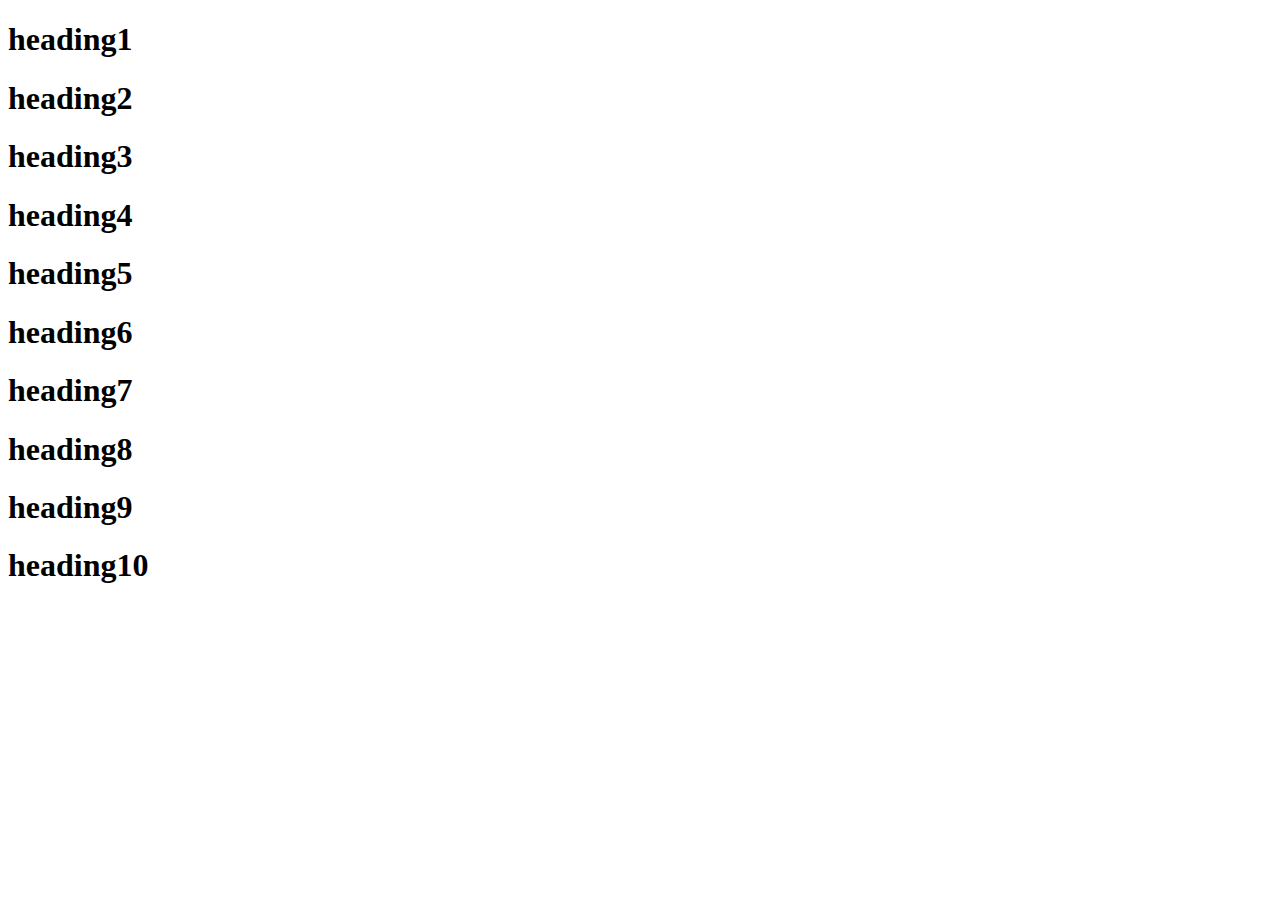
<file: asynchronus js/index.html>
<!DOCTYPE html>
<html lang="en">
<head>
    <meta charset="UTF-8">
    <meta name="viewport" content="width=device-width, initial-scale=1.0">
    <title>Asynchronus Javascript</title>
</head>
<body>
    <h1 class="heading1">heading1</h1>
    <h1 class="heading2">heading2</h1>
    <h1 class="heading3">heading3</h1>
    <h1 class="heading4">heading4</h1>
    <h1 class="heading5">heading5</h1>
    <h1 class="heading6">heading6</h1>
    <h1 class="heading7">heading7</h1>
    <h1 class="heading8">heading8</h1>
    <h1 class="heading9">heading9</h1>
    <h1 class="heading10">heading10</h1>
    <!-- <script src="1.js"></script> -->
    <!-- <script src="2.js"></script> -->
    <!-- <script src="3.js"></script> -->
     <script src="4.js"></script>
</body>
</html>
</file>
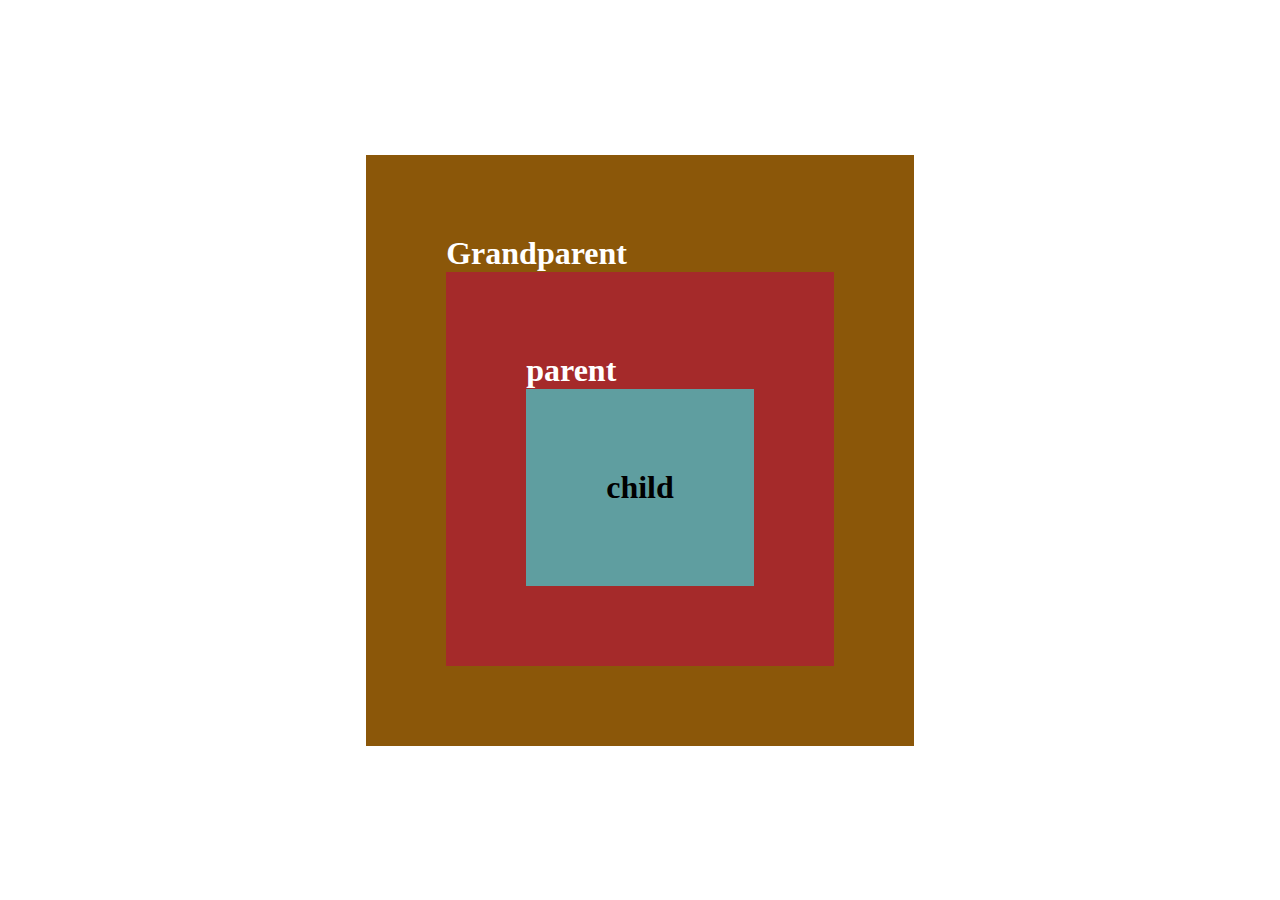
<file: DOM events/index.html>
<!DOCTYPE html>
<html lang="en">
<head>
    <meta charset="UTF-8">
    <meta name="viewport" content="width=device-width, initial-scale=1.0">
    <title>DOM events</title>
    <link rel="stylesheet" href="style.css">
</head>
<body>
    <div class="center">
        <div class="grandparent box">Grandparent
            <div class="parent box">parent
                <div class="child box">child</div>
            </div>
        </div>
    </div>
    <!-- <script src="1.js"></script> -->
     <script src="capturing-bubling.js"></script>
</body>
</html>
</file>
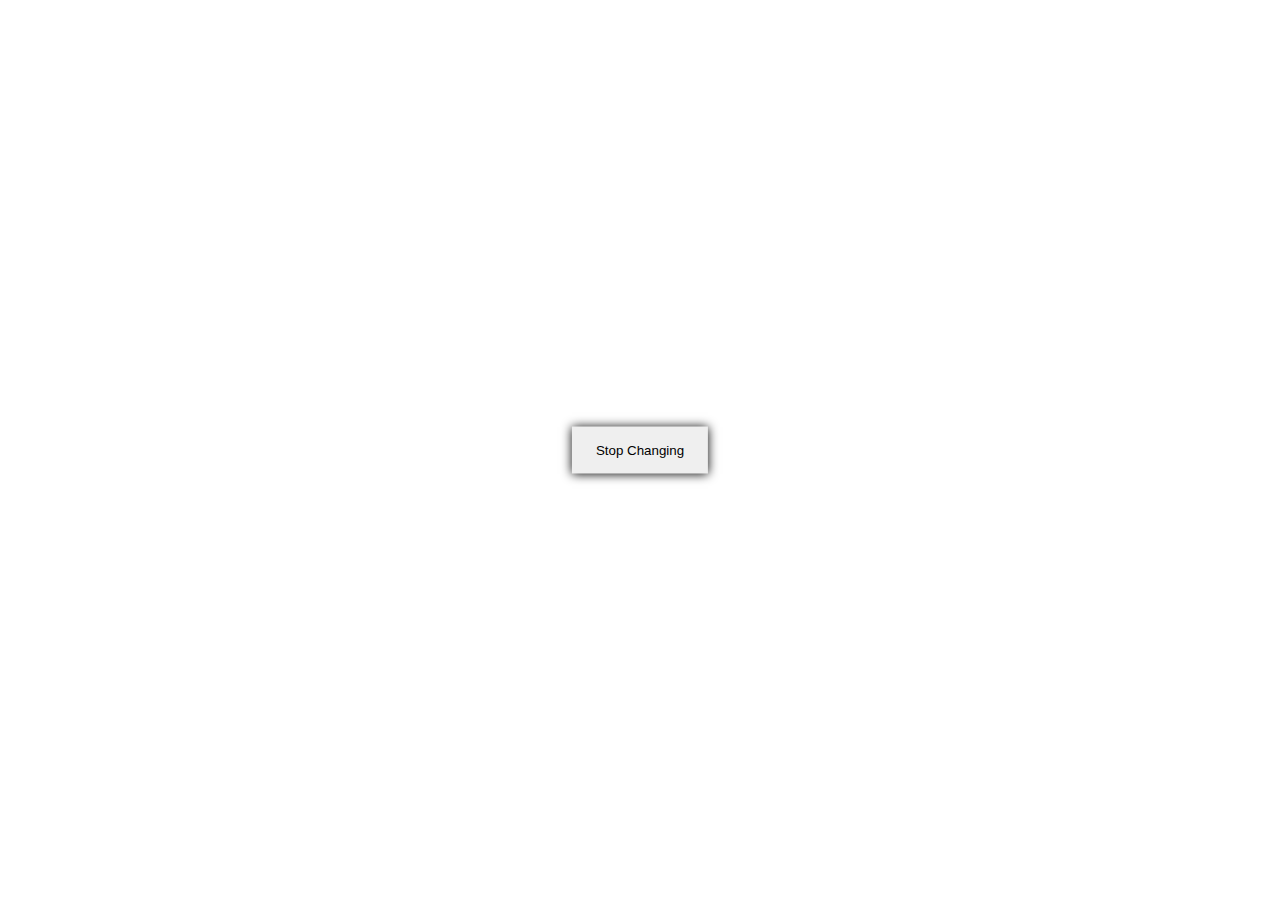
<file: asynchronus js/color changer/index.html>
<!DOCTYPE html>
<html lang="en">
<head>
    <meta charset="UTF-8">
    <meta name="viewport" content="width=device-width, initial-scale=1.0">
    <title>Color Changer</title>
    <link rel="stylesheet" href="style.css">
</head>
<body>
    <button class="btn">Stop Changing</button>
    <script src="index.js"></script>
</body>
</html>
</file>
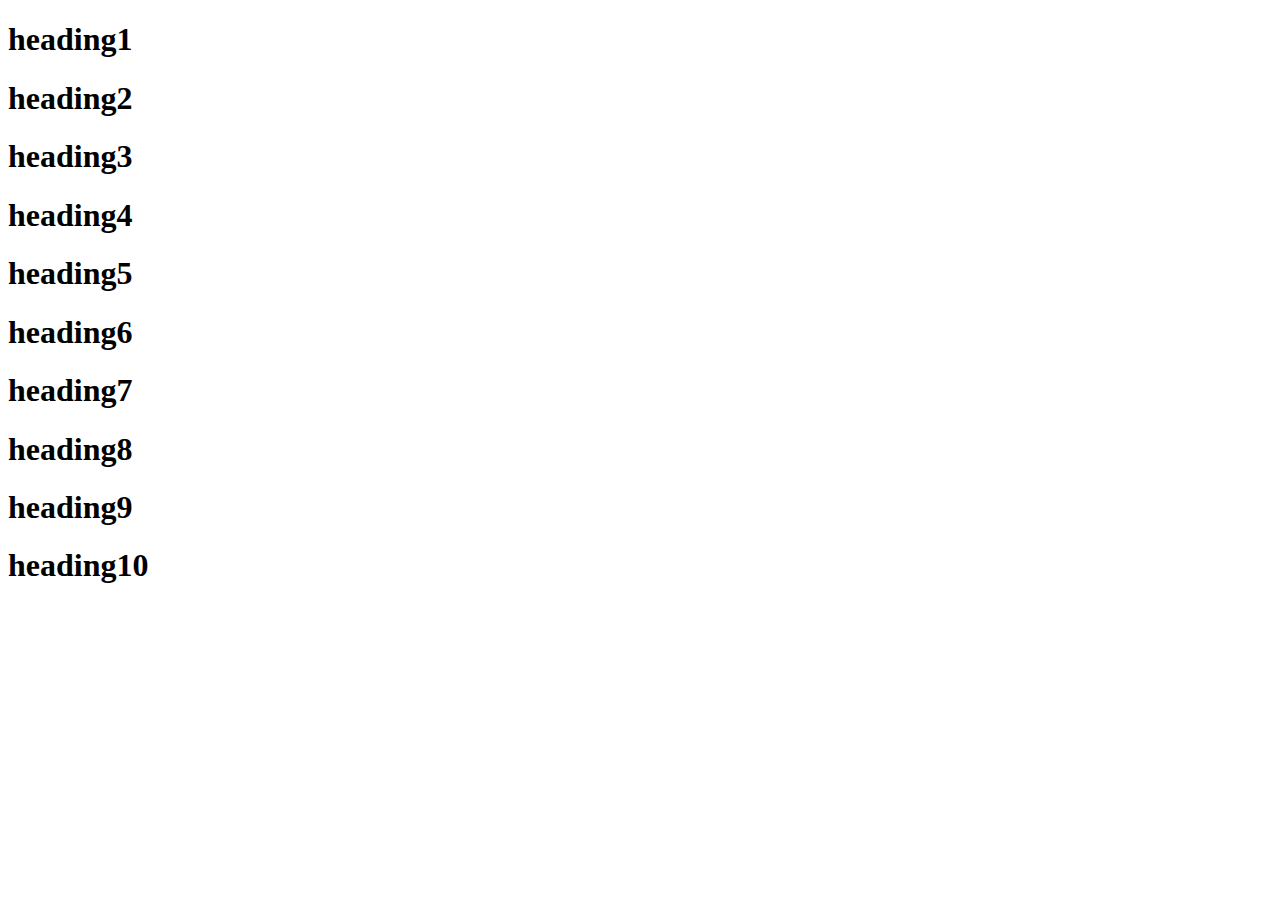
<file: asynchronus js/Promise/index.html>
<!DOCTYPE html>
<html lang="en">
<head>
    <meta charset="UTF-8">
    <meta name="viewport" content="width=device-width, initial-scale=1.0">
    <title>Promise in Javascript</title>
</head>
<body>
    
    <h1 class="heading1">heading1</h1>
    <h1 class="heading2">heading2</h1>
    <h1 class="heading3">heading3</h1>
    <h1 class="heading4">heading4</h1>
    <h1 class="heading5">heading5</h1>
    <h1 class="heading6">heading6</h1>
    <h1 class="heading7">heading7</h1>
    <h1 class="heading8">heading8</h1>
    <h1 class="heading9">heading9</h1>
    <h1 class="heading10">heading10</h1>

    <!-- <script src="1.js"></script> -->
    <!-- <script src="2.js"></script> -->
    <!-- <script src="3.js"></script> -->
    <!-- <script src="4.js"></script> -->
    <!-- <script src="5.js"></script> -->
    <!-- <script src="7.js"></script> -->
    <!-- <script src="8.js"></script> -->
    <!-- <script src="9.js"></script> -->
    <script src="10.js"></script>
</body>
</html>
</file>
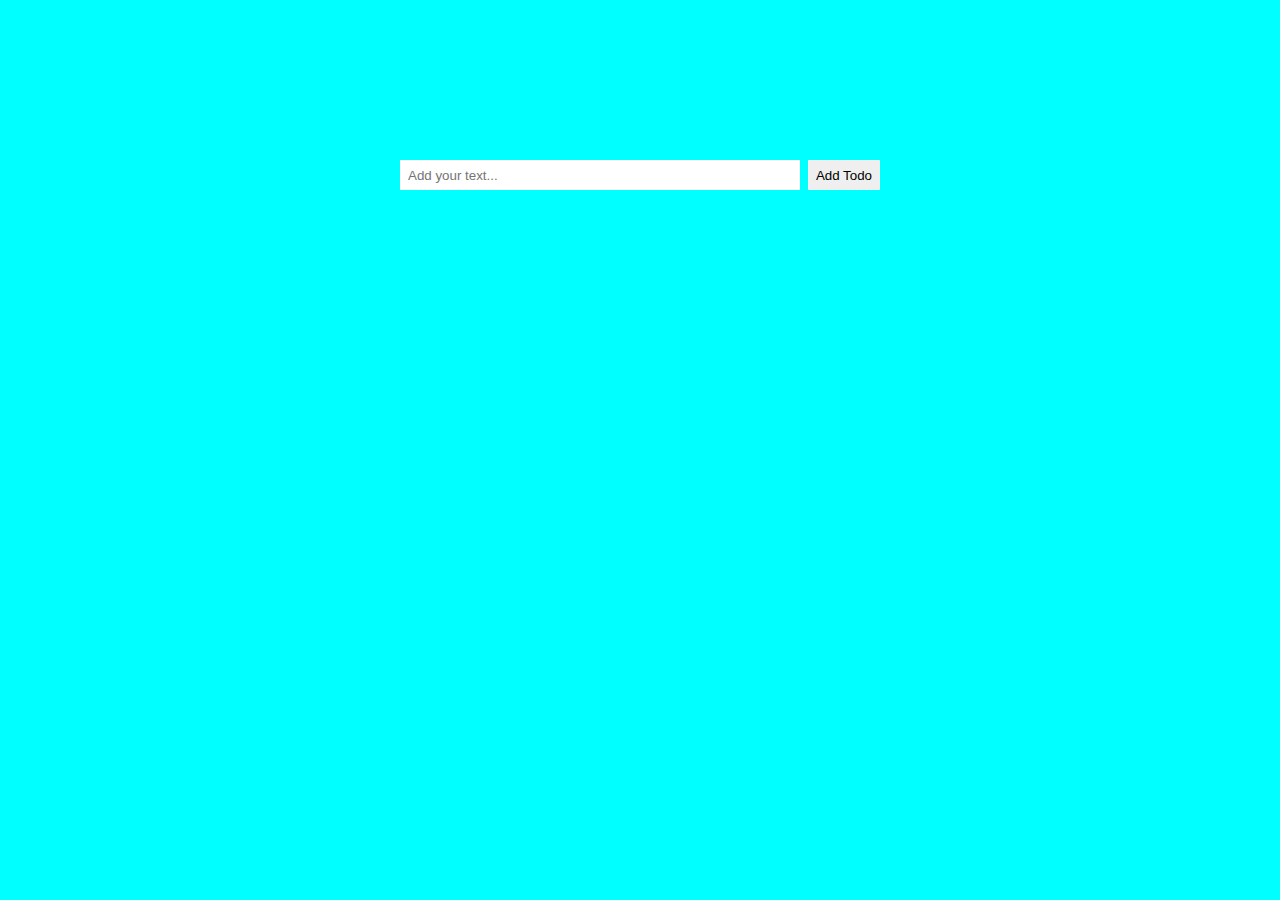
<file: DOM events/todo list/index.html>
<!DOCTYPE html>
<html lang="en">
<head>
    <meta charset="UTF-8">
    <meta name="viewport" content="width=device-width, initial-scale=1.0">
    <title>Todo list</title>
    <link rel="stylesheet" href="style.css">
</head>
<body>
    <main class="main">
        <form class="form">
            <input type="text" name="" id="" class="input" placeholder="Add your text...">
            <input type="submit" value="Add Todo" class="btn1">
        </form>
        <ul class="todo-box">
            <!-- <li class="todo-content">
                <span>Todo</span>
                <div class="btn2">
                    <button class="btn done">Done</button>
                    <button class="btn remove">Delete</button>
                </div>
            </li> -->
        </ul>
    </main>

    <script src="todo.js"></script>
</body>
</html>
</file>
<file: DOM events/style.css>
*{
    margin: 0;
    padding: 0;
    box-sizing: border-box;
}

.center{
    display: flex;
    justify-content: center;
    align-items: center;
    height: 100vh;
}
.box{
    min-height: 150px;
    min-width: 150px;
    padding: 5rem;
    color: white;
    font-weight: bold;
    font-size: 2rem;

}
.child{
    color: black;
    background-color: cadetblue;
}
.parent{
    background-color: brown;
}
.grandparent{
    background-color: rgb(139, 87, 9);
}
</file>
<file: asynchronus js/color changer/style.css>
*{
  margin: 0;
  padding: 0;
  box-sizing: border-box;
}
.btn{
   position: absolute;
   top: 50%;
   left: 50%;
   transform: translate(-50%,-50%);
   cursor: pointer;
   border: none;
   outline: none;
   padding: 1rem 1.5rem;
   box-shadow: 0 0 10px black;
   transition: all 0.5s;
}
.btn:hover{
    box-shadow: 0 0 15px black;
}
</file>
<file: DOM events/todo list/style.css>
*{
    margin: 0;
    padding: 0;
    box-sizing: border-box;
}
.main{
    background-color: aqua;
    min-height: 100vh;
    min-width: 100%;
    display: flex;
    flex-direction: column;
    align-items: center;
    /* overflow-x: hidden; */
    
}
.form{
    width: 480px;
    height: 30px;
    margin-top: 10rem;
    display: flex;
    justify-content: space-between;
}
.input{
    width: 25rem;
    padding: .5rem .5rem;
    outline: none;
    border: none;
}
.btn1{
    padding: .5rem .5rem;
    outline: none;
    border: none;
    cursor: pointer;
}
li{
    list-style-type: none;
    color: beige;
    background-color: rgb(185, 87, 87);
    padding: .5rem .5rem;
    display: flex;
    justify-content: space-between;
    margin-bottom: 1rem;
}
.todo-box{
    margin-top: 1rem;
    
    
    width: 480px;
    

}
.btn{
    padding: .2rem .2rem;
    border: none;
    outline: none;
    color: black;
    cursor: pointer;
}
</file>
